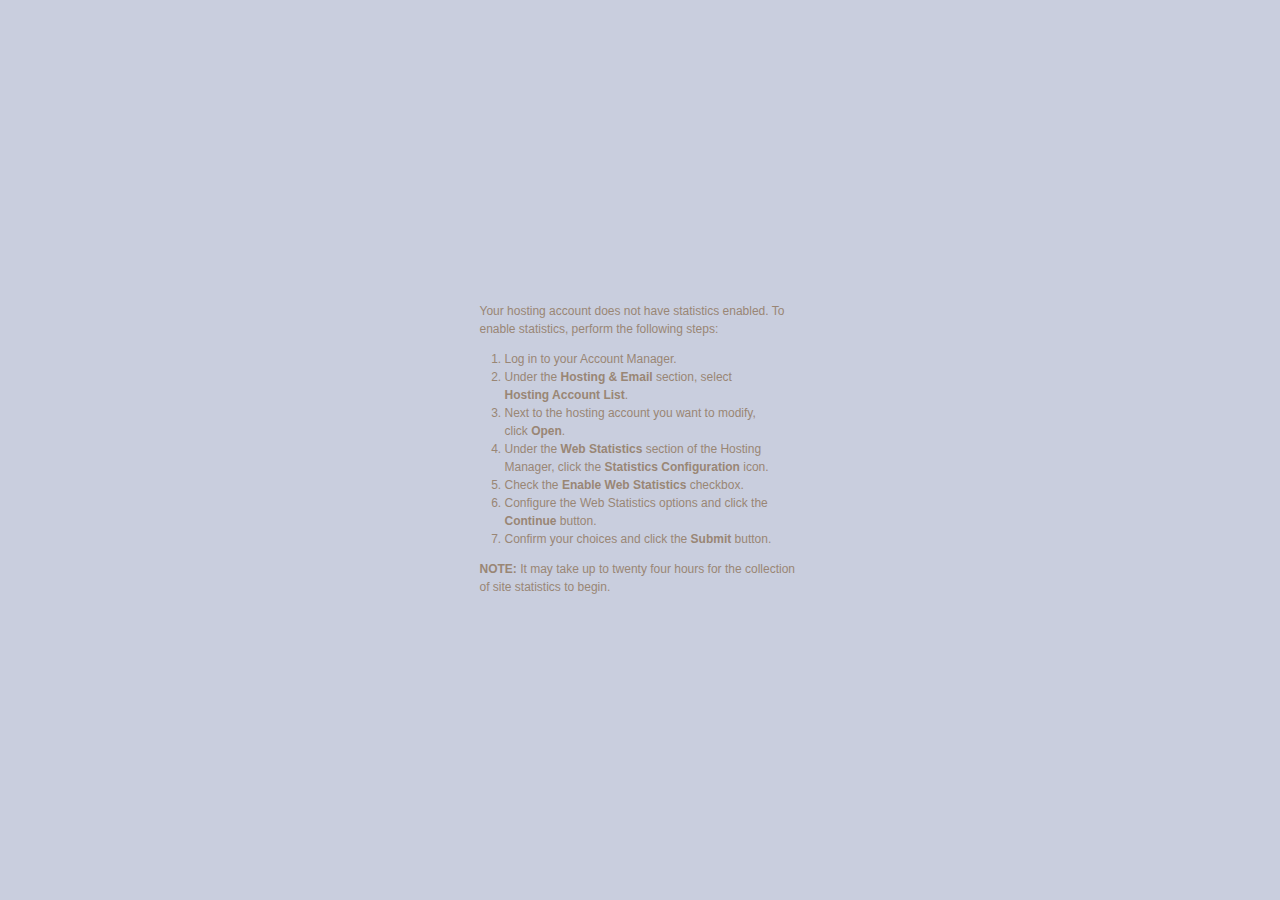
<file: stats/index.html>
<!DOCTYPE html PUBLIC "-//W3C//DTD XHTML 1.0 Transitional//EN" "http://www.w3.org/TR/xhtml1/DTD/xhtml1-transitional.dtd">
<html xmlns="http://www.w3.org/1999/xhtml">
<head>
<meta http-equiv="Content-Type" content="text/html; charset=iso-8859-1" />
<title>Web Stats Not Enabled</title>
<style>
   body {
	  background-image:url(http://products.secureserver.net/hosting_default/back.jpg);
	  background-position: top left;
	  background-repeat: repeat-x;
	  background-color: #C9CEDE;
	}
	
	a {
	  color: #7FC1FE;
	}
	
	#wrap {
	  width: 441px;
	  padding: 0px;
	  margin: 15px auto;
	}
	
	#head {
	  background-image:url(http://products.secureserver.net/hosting_default/header_title_webstats.gif);
	  background-repeat: no-repeat;
	  background-repeat: no-repeat;
	  height: 154px;
	}
	
	h1 {
	  display: none;
	}
	
	#main {
	  padding: 70px 60px 110px 60px;
	  font-family: Verdana, Arial, Helvetica, sans-serif;
	  font-size: x-small;
	  background-image: url(http://products.secureserver.net/hosting_default/wrapback.png);
	  background-repeat: repeat-y;
	}
	
	p, li{
     font-size: 120%;
	  line-height: 150%;
	  color: #998675;  
   }
	
	ol {
	  margin: 0px;
	  padding: 0px 25px;
	}
	
	#pagetitle {
	  background-image:url(http://products.secureserver.net/hosting_default/title_ws_not_enabled.gif);
	  background-position: top left;
	  background-repeat: no-repeat;
	  height: 33px;
	  margin-bottom: 30px;
	}
	
	h2 {
	  color: #A97E53;
	  font-family: "Arial Narrow", Arial, Helvetica, sans-serif;
	  font-weight: normal;
	  font-size: 300%;
	  display: none;
	  
	}
	
	#foot {
	  background-image:url(http://products.secureserver.net/hosting_default/bottom.gif);
	  background-repeat: none;
	  background-position: top left;
	  height: 43px;
	}
</style>

</head>

<body>
<div id="wrap">
   <div id="head">
	   <h1>Web Stats</h1>
	</div>
   <div id="main">
	   <div id="pagetitle">
		<h2>Web Stats Not Enabled</h2>
		</div>
		<p>Your hosting account does not have statistics enabled.  To enable statistics, perform the following steps:</p>
        <ol>     
          <li>Log in to your Account Manager.</li>
          <li>Under the <strong>Hosting &amp; Email</strong> section, select <strong>Hosting Account   List</strong>.</li>
          <li>Next to the hosting account you want to modify, click <strong>Open</strong>.</li>
          <li>Under the <strong>Web Statistics</strong> section of the Hosting Manager, click the <strong>Statistics Configuration</strong> icon.</li>
          <li>Check the <strong>Enable Web Statistics</strong> checkbox.</li>
	  <li>Configure the Web Statistics options and click the <strong>Continue</strong> button.</li>
	  <li>Confirm your choices and click the <strong>Submit</strong> button.
      </ol>
<p class="note"><strong>NOTE:</strong>  It may take up to twenty four hours for the collection of site statistics to begin.</p>
	</div>
	<div id="foot">&nbsp;</div>
</div>
</body>
</html>
</file>
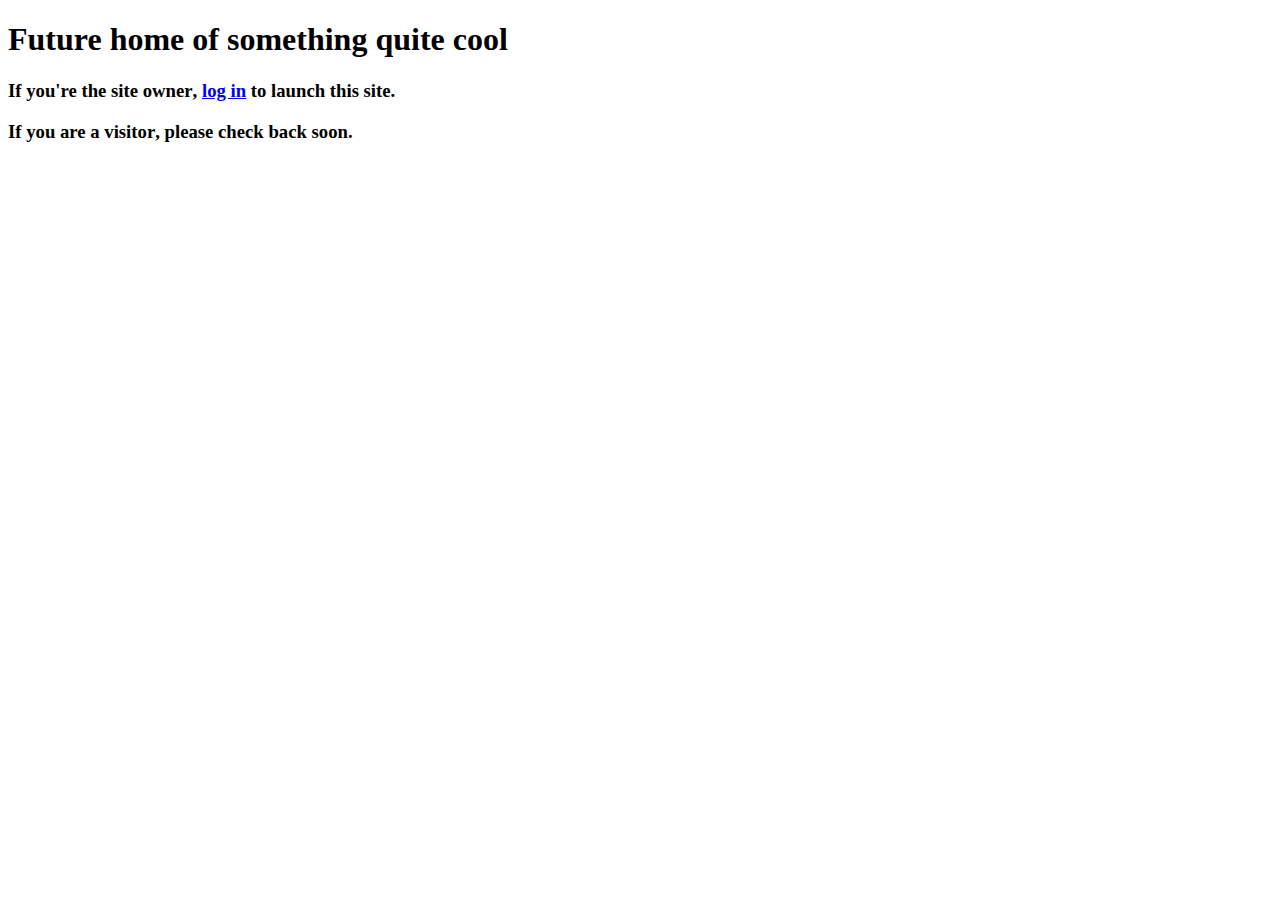
<file: OLD/welcome.html>
<!DOCTYPE html PUBLIC "-//W3C//DTD XHTML 1.0 Transitional//EN" "http://www.w3.org/TR/xhtml1/DTD/xhtml1-transitional.dtd">
<html xmlns="http://www.w3.org/1999/xhtml">

<head>
<meta http-equiv="Content-Type" content="text/html; charset=utf-8" />
<title>Coming Soon - Future home of something quite cool</title>

<link href="http://p3nlhclust404.shr.prod.phx3.secureserver.net/SharedContent/404-etc-styles.css" rel="stylesheet" type="text/css" media="screen" />

</head>

<body>

	<div class="body-coming-soon">
		<h1>
			<span>Future home of something quite cool</span>
		</h1>
		
		<div class="info-container">
			<div class="inner-border clear-fix">
				<h3 class="coming-soon-owner">
					If you're the <strong>site owner</strong>, <a href="https://hostingmanager.secureserver.net">log in</a> to launch this site.
				</h3>
				<h3 class="coming-soon-visitor">
					If you are a <strong>visitor</strong>, please check back soon.
				</h3>
			</div>
		</div>
	</div>

</body>
</html>
</file>
